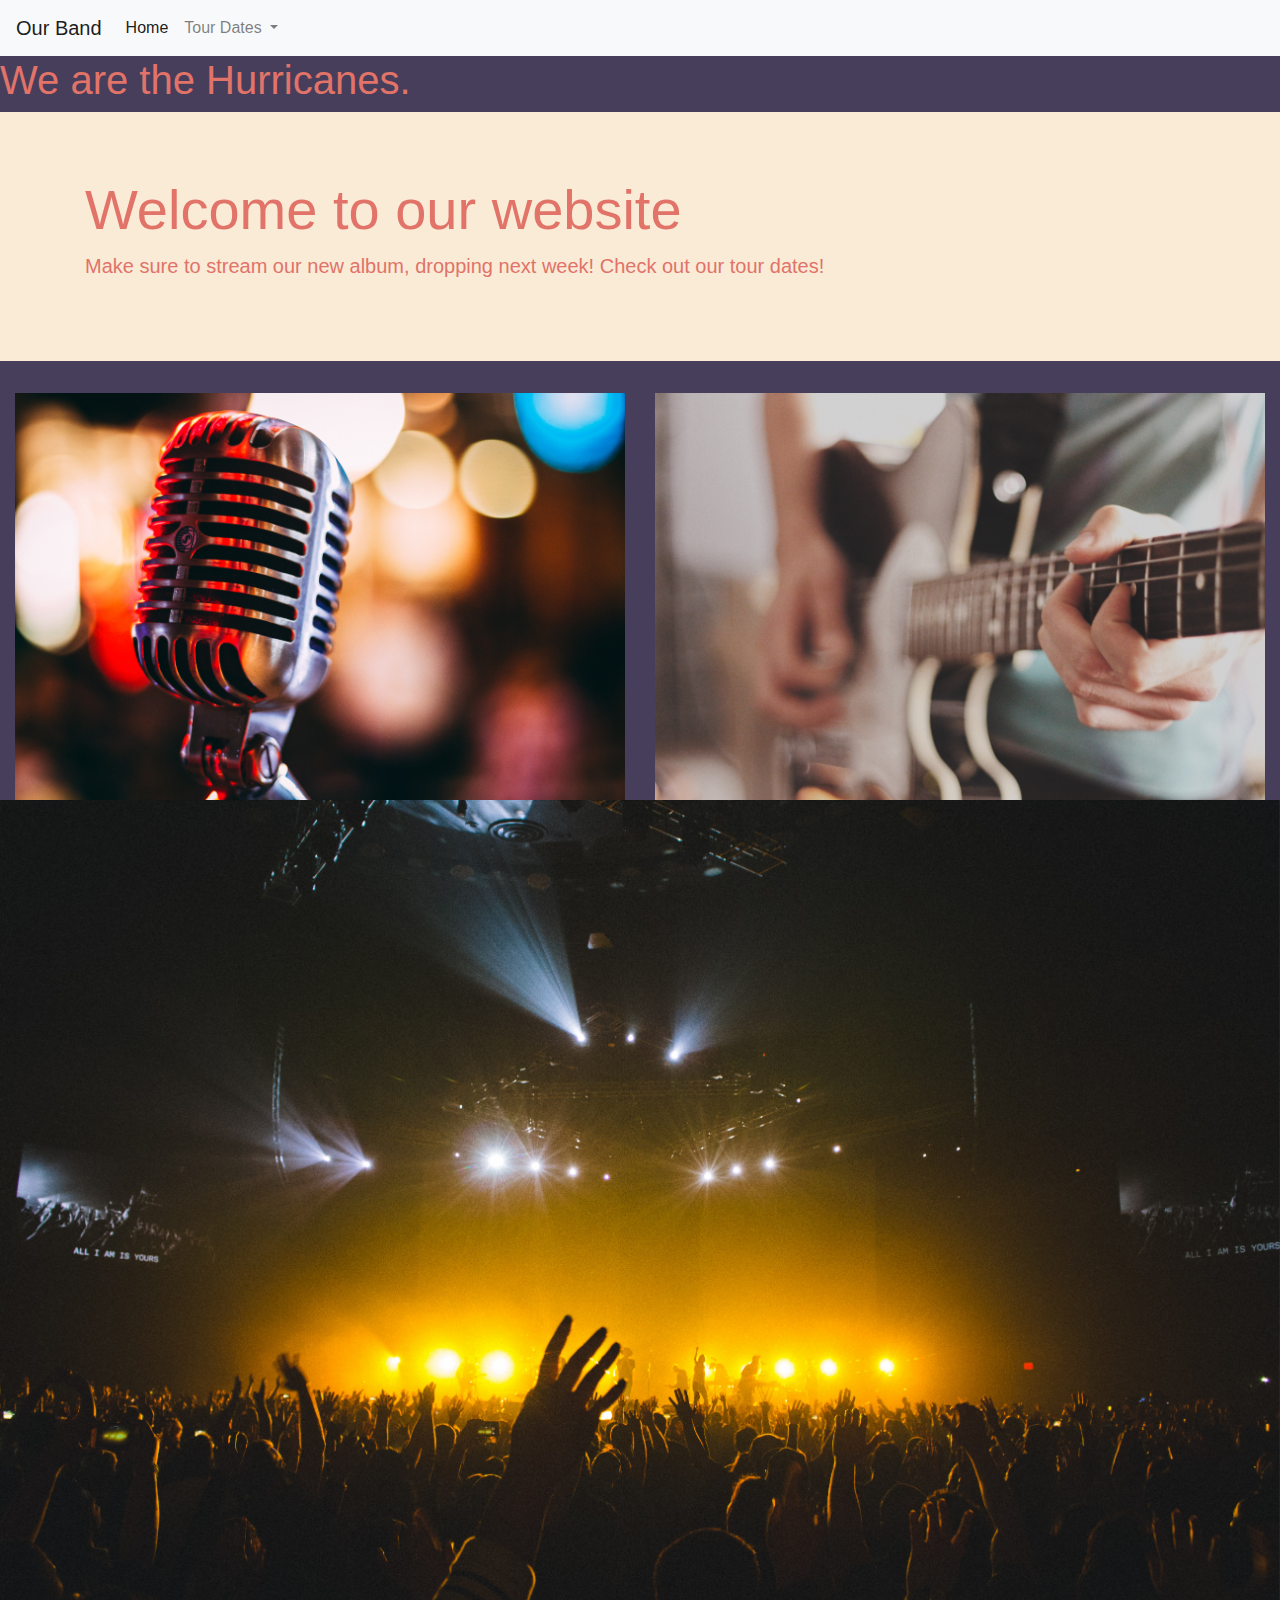
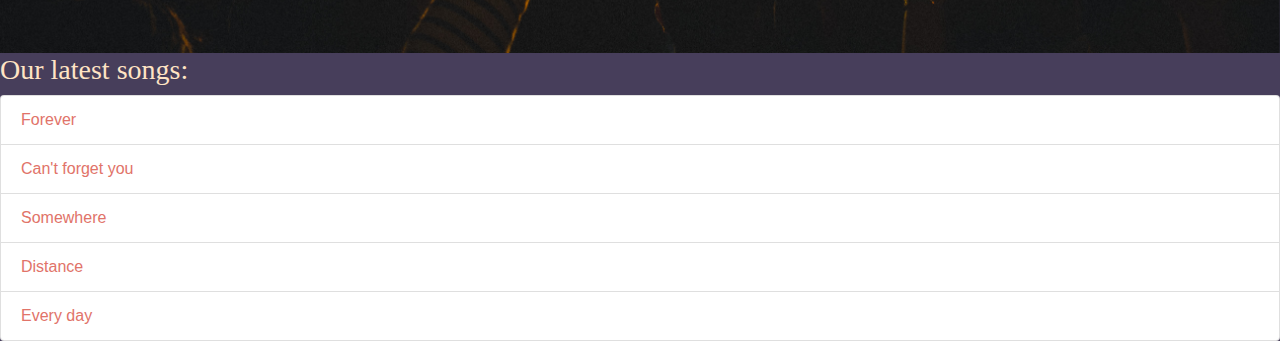
<file: index.html>
<!doctype html>
<html lang="en">
  <head>
    <!-- Required meta tags -->
    <meta charset="utf-8">
    <meta name="viewport" content="width=device-width, initial-scale=1, shrink-to-fit=no">

    <!-- Bootstrap CSS -->
    <link rel="stylesheet" href="css/bootstrap.min.css">
<link rel="stylesheet" type="text/css" href="css/styles.css">
    <title>Welcome to my page</title>
  </head>
  <body>
 <nav class="navbar navbar-expand-lg navbar-light bg-light">
  <a class="navbar-brand" href="#">Our Band</a>
  <button class="navbar-toggler" type="button" data-toggle="collapse" data-target="#navbarSupportedContent" aria-controls="navbarSupportedContent" aria-expanded="false" aria-label="Toggle navigation">
    <span class="navbar-toggler-icon"></span>
  </button>

  <div class="collapse navbar-collapse" id="navbarSupportedContent">
    <ul class="navbar-nav mr-auto">
      <li class="nav-item active">
        <a class="nav-link" href="#">Home <span class="sr-only">(current)</span></a>
      </li>
      <li class="nav-item dropdown">
        <a class="nav-link dropdown-toggle" href="#" id="navbarDropdown" role="button" data-toggle="dropdown" aria-haspopup="true" aria-expanded="false">
          Tour Dates
        </a>
        <div class="dropdown-menu" aria-labelledby="navbarDropdown">
          <a class="dropdown-item" href="TourDates.html">Europe</a>
          <a class="dropdown-item" href="TourDates.html">US</a>
		 
        </div>
      </li>
    </ul>
    <form class="form-inline my-2 my-lg-0">
    </form>
  </div>
</nav>
	  <div></div>
	  <div class="container"></div>
	  <div class="row"></div>
		  <div class="col-md-3"></div>
		  <div class="col-md-3"></div>
	   	<div class="col-md-3"></div>
    <h1>We are the Hurricanes.</h1>
	  
<div class="jumbotron jumbotron-fluid">
  <div class="container">
    <h1 class="display-4">Welcome to our website</h1>
    <p class="lead">Make sure to stream our new album, dropping next week! Check out our tour dates!</p>
  </div>
</div>
	  
	  <div class="container-fluid">
		  <div class="row">
			  <div class="col-md-6">
			  <img class="img-fluid" alt="microphone" src="images/micro.jpg">
			  </div>
		    
	  
	
			  <div class="col-md-6">
			  <img class="img-fluid" alt="guitar" src="images/guitar.jpg">
			  </div>
		  </div>
	  </div>  
	 
	  
	  <div id="carouselExampleSlidesOnly" class="carousel slide" data-ride="carousel">
  <div class="carousel-inner">
    <div class="carousel-item active">
        <img src="images/concert.jpg" class="d-block w-100" alt="our concert">
    </div>
    <div class="carousel-item">
      <img src="images/concert2.jpg" class="d-block w-100" alt="our concert">
    </div>
    <div class="carousel-item">
      <img src="images/concert3.jpg" class="d-block w-100" alt="our concert">
    </div>
  </div>
</div>
	  
	   <h3>Our latest songs:</h3>
	  <ul class="list-group">
  <li class="list-group-item">Forever</li>
  <li class="list-group-item">Can't forget you</li>
  <li class="list-group-item">Somewhere</li>
  <li class="list-group-item">Distance</li>
  <li class="list-group-item">Every day</li>
</ul>
	  
	
	  
	  
    <!-- Optional JavaScript -->
    <!-- jQuery first, (Popper.js is included in the Bootrstrap JS), then Bootstrap JS -->
    <script src="js/jquery-3.4.1.slim.min.js"></script>
    <script src="js/bootstrap.bundle.min.js"></script>
  </body>
</html>
</file>
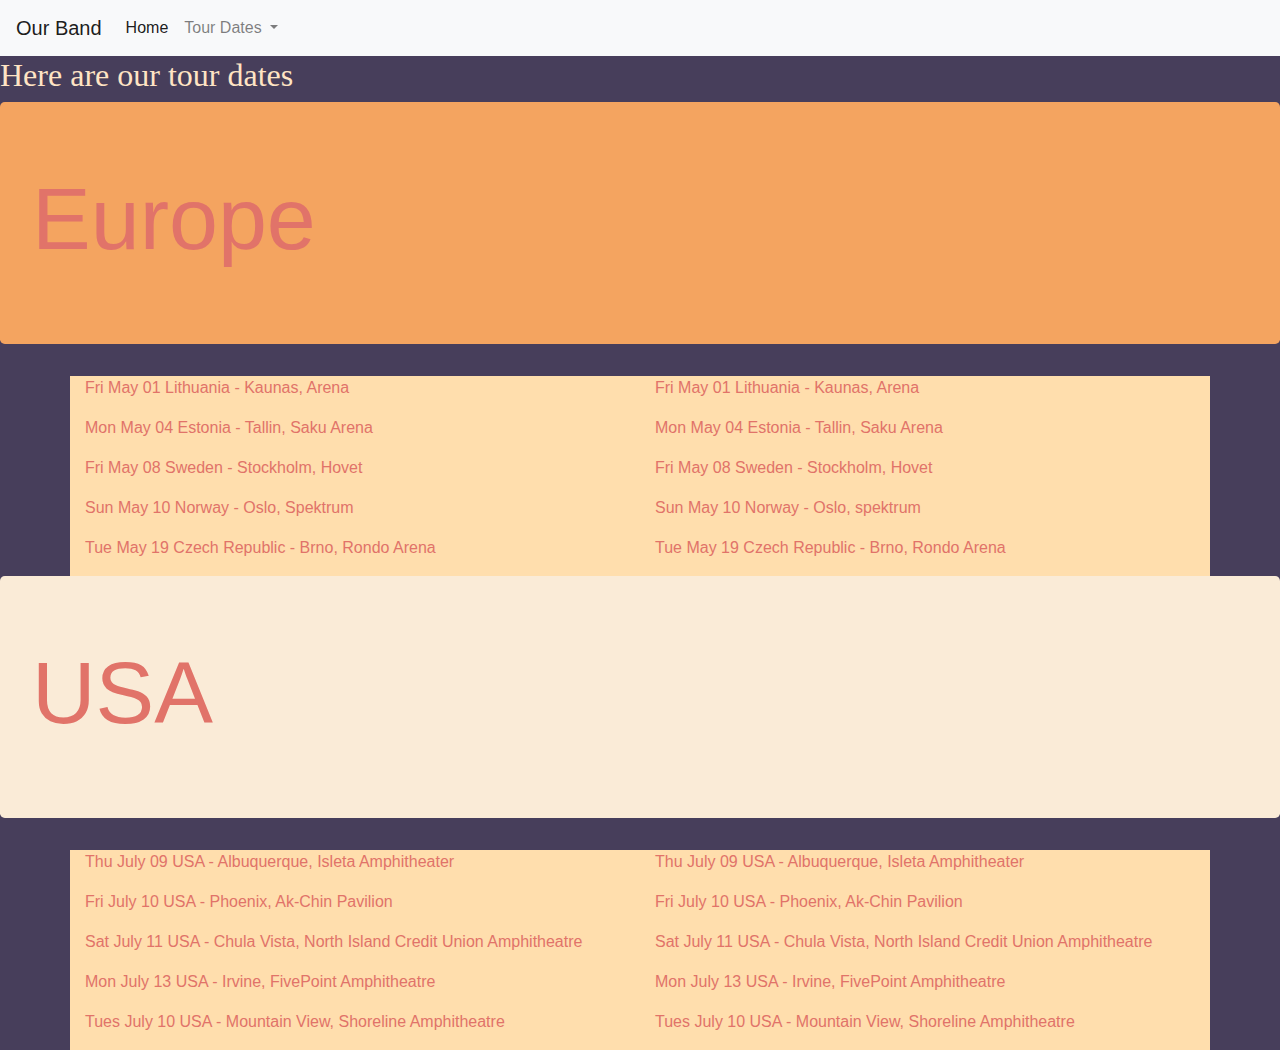
<file: TourDates.html>
<!doctype html>
<html lang="en">
  <head>
    <!-- Required meta tags -->
    <meta charset="utf-8">
    <meta name="viewport" content="width=device-width, initial-scale=1, shrink-to-fit=no">

    <!-- Bootstrap CSS -->
    <link rel="stylesheet" href="css/bootstrap.min.css">
<link rel="stylesheet" type="text/css" href="css/styles.css">
    <title>Welcome to my page</title>
  </head>
  <body>
 <nav class="navbar navbar-expand-lg navbar-light bg-light">
  <a class="navbar-brand" href="index.html">Our Band</a>
  <button class="navbar-toggler" type="button" data-toggle="collapse" data-target="#navbarSupportedContent" aria-controls="navbarSupportedContent" aria-expanded="false" aria-label="Toggle navigation">
    <span class="navbar-toggler-icon"></span>
  </button>

  <div class="collapse navbar-collapse" id="navbarSupportedContent">
    <ul class="navbar-nav mr-auto">
      <li class="nav-item active">
        <a class="nav-link" href="index.html">Home <span class="sr-only">(current)</span></a>
      </li>
      <li class="nav-item dropdown">
        <a class="nav-link dropdown-toggle" href="#" id="navbarDropdown" role="button" data-toggle="dropdown" aria-haspopup="true" aria-expanded="false">
          Tour Dates
        </a>
        <div class="dropdown-menu" aria-labelledby="navbarDropdown">
          <a class="dropdown-item" href="TourDates.html">Europe</a>
          <a class="dropdown-item" href="TourDates.html">US</a>
		  <a class="dropdown-item" href="TourDates.html">Asia</a>
        </div>
      </li>
    </ul>
    <form class="form-inline my-2 my-lg-0">
    </form>
  </div>
</nav>
	  <div></div>
	  <div class="container"></div>
	  <div class="row"></div>
		  <div class="col-3"></div>
		  <div class="col-3"></div>
	   	<div class="col-3"></div>
    <h2>Here are our tour dates</h2>
	  

	 
		  <div class="jumbotron eu">
    <h1 class="display-2">Europe</h1>
  </div>
		  <main class="container dates"> 
	  <div class="row">   
	 <div class="col-md-6">

		  <p> Fri May 01        Lithuania - Kaunas, Arena</p>
		  <p> Mon May 04     Estonia - Tallin, Saku Arena</p>
		  <p> Fri May 08        Sweden - Stockholm, Hovet </p>
		  <p> Sun May 10      Norway - Oslo, Spektrum </p>
		  <p> Tue May 19      Czech Republic - Brno, Rondo Arena </p>
		  </div>
		  <div class="col-md-6">
		  <p> Fri May 01        Lithuania - Kaunas, Arena</p>
		  <p> Mon May 04     Estonia - Tallin, Saku Arena</p>
		  <p> Fri May 08        Sweden - Stockholm, Hovet </p>
		  <p> Sun May 10      Norway - Oslo, spektrum </p>
		  <p> Tue May 19      Czech Republic - Brno, Rondo Arena </p>
		  </div>
	  </div>
	  </main>
	  
	  
	  <div class="jumbotron">
    <h1 class="display-2">USA</h1>
  </div>

	    <div class="container dates"> 
	  <div class="row">   
	 <div class="col-md-6">

		  <p> Thu July 09        USA - Albuquerque, Isleta Amphitheater</p>
		  <p> Fri July 10          USA - Phoenix, Ak-Chin Pavilion </p>
		  <p> Sat July  11        USA - Chula Vista, North Island Credit Union Amphitheatre </p>
		  <p> Mon July 13       USA - Irvine, FivePoint Amphitheatre  </p>
		  <p> Tues July 10       USA -  Mountain View,  Shoreline Amphitheatre </p>
		  </div>
		  <div class="col-md-6">
		  <p> Thu July 09        USA - Albuquerque, Isleta Amphitheater</p>
		  <p> Fri July 10          USA - Phoenix, Ak-Chin Pavilion  </p>
		  <p> Sat July  11        USA - Chula Vista, North Island Credit Union Amphitheatre</p>
		  <p> Mon July 13       USA - Irvine, FivePoint Amphitheatre </p>
		  <p> Tues July 10       USA -  Mountain View,  Shoreline Amphitheatre </p>
		  </div>
	  </div>
	  </div>

	  
    <!-- Optional JavaScript -->
    <!-- jQuery first, (Popper.js is included in the Bootrstrap JS), then Bootstrap JS -->
    <script src="js/jquery-3.4.1.slim.min.js"></script>
    <script src="js/bootstrap.bundle.min.js"></script>
  </body>
</html>
</file>
<file: css/styles.css>
@charset "utf-8";

body{
	background-color:#473E5B;
		color:#E17369;
	
			
}

h2{
	font-family: Baskerville, "Palatino Linotype", Palatino, "Century Schoolbook L", "Times New Roman", "serif";
	color:bisque;
	
	
	
}

h3{
	font-family: Impact, Haettenschweiler, "Franklin Gothic Bold", "Arial Black", "sans-serif";
	color: bisque;
	
	
	
}

.jumbotron {
	background-color: antiquewhite;
	
}

 .dates{
	background-color: navajowhite;
	
}

.eu {
	background-color: sandybrown;
}
</file>
